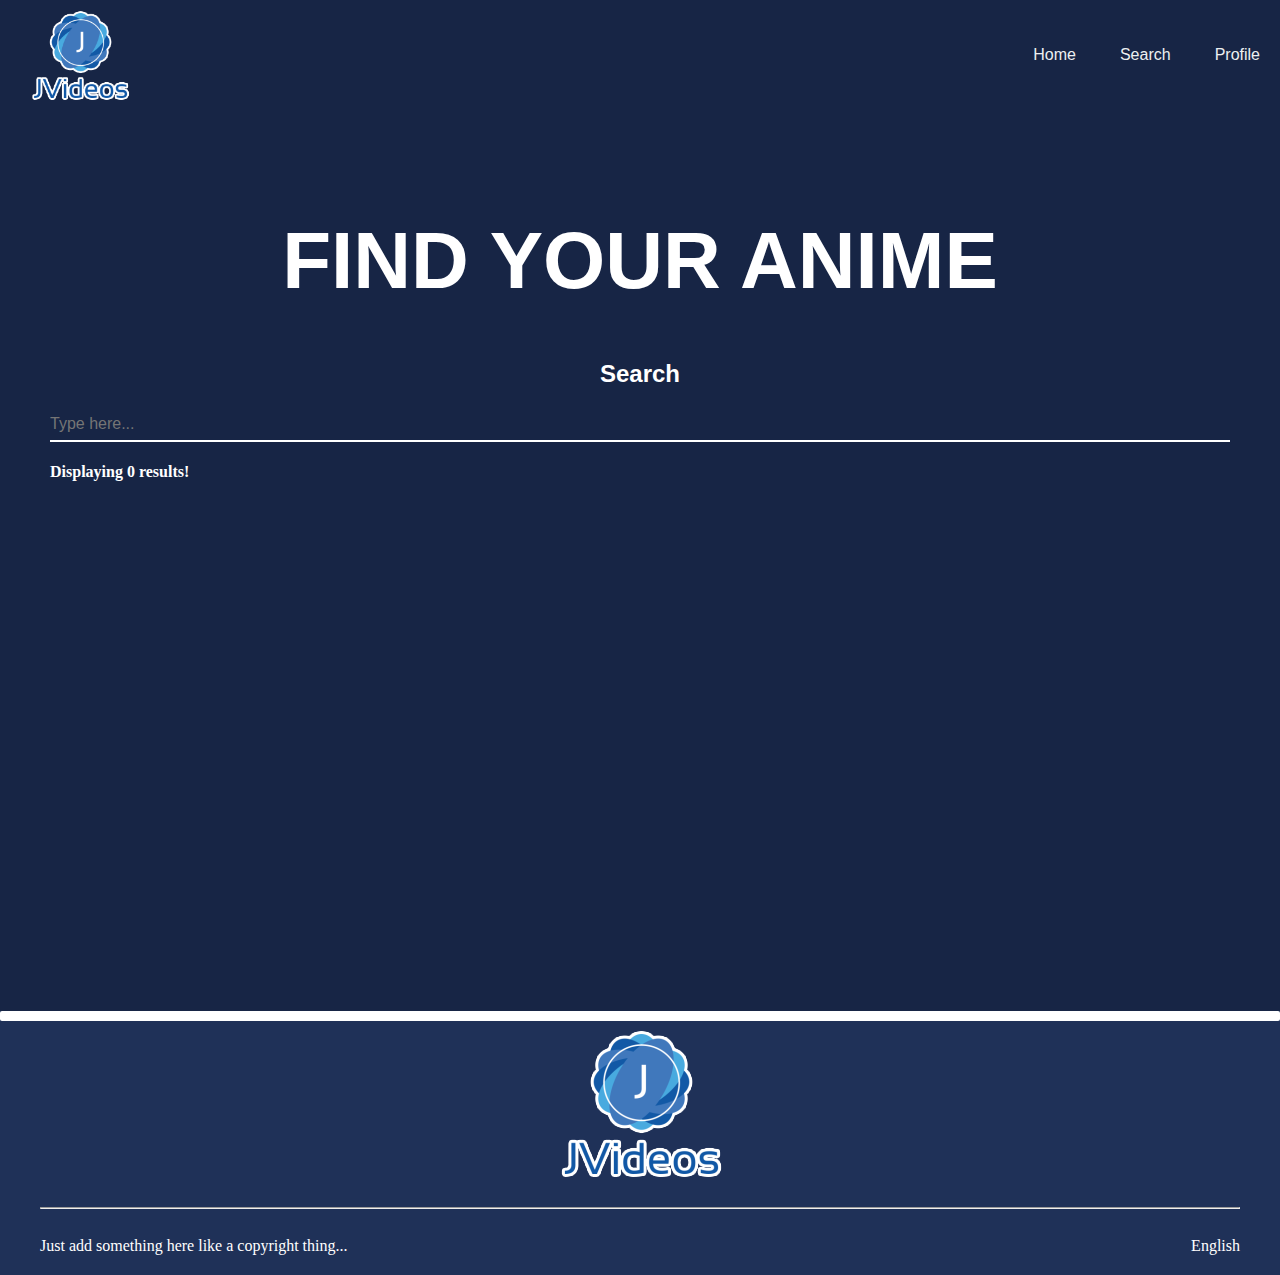
<file: common/search.html>
<html>
    <head>
        <title>Search - JVideos</title>
        <link rel="apple-touch-icon" sizes="57x57" href="../src/apple-icon-57x57.png">
        <link rel="apple-touch-icon" sizes="60x60" href="../src/apple-icon-60x60.png">
        <link rel="apple-touch-icon" sizes="72x72" href="../src/apple-icon-72x72.png">
        <link rel="apple-touch-icon" sizes="76x76" href="../src/apple-icon-76x76.png">
        <link rel="apple-touch-icon" sizes="114x114" href="../src/apple-icon-114x114.png">
        <link rel="apple-touch-icon" sizes="120x120" href="../src/apple-icon-120x120.png">
        <link rel="apple-touch-icon" sizes="144x144" href="../src/apple-icon-144x144.png">
        <link rel="apple-touch-icon" sizes="152x152" href="../src/apple-icon-152x152.png">
        <link rel="apple-touch-icon" sizes="180x180" href="../src/apple-icon-180x180.png">
        <link rel="icon" type="image/png" sizes="192x192"  href=".//src/android-icon-192x192.png">
        <link rel="icon" type="image/png" sizes="32x32" href="../src/favicon-32x32.png">
        <link rel="icon" type="image/png" sizes="96x96" href="../src/favicon-96x96.png">
        <link rel="icon" type="image/png" sizes="16x16" href="../src/favicon-16x16.png">
        <link rel="manifest" href="src/manifest.json">
        <meta name="msapplication-TileImage" content="/ms-icon-144x144.png">
        <meta name="viewport" content="width=device-width, initial-scale=1.0">
        
        
        <link rel="stylesheet" type="text/css" href="../styles/lightslider.css">
        <link rel="stylesheet" type="text/css" href="../styles/styles.css">
    </head>
    <body>
        <header>
            <img src="../src/logo.png" id="top_logo" alt="logo">
            <nav>
                <ul class="menu_items">
                    <li class="item_menu"><a class="menu_link" href="../index.html">Home</a></li>
                    <li class="item_menu"><a class="menu_link" href="common/search.html">Search</a></li>
                    <li class="item_menu"><a class="menu_link" href="../common/login.html">Profile</a></li>
                </ul>
            </nav>
        </header>
        <section class="search_section">
            <div class="search_area">
                <H1 style="color: white">FIND YOUR ANIME</H1>
                <H2 style="color:white; text-align: center">Search</H2>
                <input type="text" class="search_field" placeholder="Type here...">
            </div>
            <div class="search_data">
                <h4 style="color: white;">Displaying 0 results!</h4>
            </div>
            <div class="search_results">
                
            </div>
        </section>
        <section id="contact_section" class="footer secondary_color">
            <hr class="rule big">
            <img src="../src/logo.png" style="margin:auto; width: inherit; display: block; padding-bottom: 20px">
            <hr style="margin-left: 40px; margin-right: 40px">
            <div class="trademark_area">
                <p id="copyright">Just add something here like a copyright thing...</p>
                <p id="copyright">English</p>
            </div>
        </section>
    </body>
</html>
</file>
<file: styles/lightslider.css>
/*! lightslider - v1.1.3 - 2015-04-14
* https://github.com/sachinchoolur/lightslider
* Copyright (c) 2015 Sachin N; Licensed MIT */
/** /!!! core css Should not edit !!!/**/ 

.lSSlideOuter {
    overflow: hidden;
    -webkit-touch-callout: none;
    -webkit-user-select: none;
    -khtml-user-select: none;
    -moz-user-select: none;
    -ms-user-select: none;
    user-select: none
}
.lightSlider:before, .lightSlider:after {
    content: " ";
    display: table;
}
.lightSlider {
    overflow: hidden;
    margin: 0;
}
.lSSlideWrapper {
    max-width: 100%;
    overflow: hidden;
    position: relative;
}
.lSSlideWrapper > .lightSlider:after {
    clear: both;
}
.lSSlideWrapper .lSSlide {
    -webkit-transform: translate(0px, 0px);
    -ms-transform: translate(0px, 0px);
    transform: translate(0px, 0px);
    -webkit-transition: all 1s;
    -webkit-transition-property: -webkit-transform,height;
    -moz-transition-property: -moz-transform,height;
    transition-property: transform,height;
    -webkit-transition-duration: inherit !important;
    transition-duration: inherit !important;
    -webkit-transition-timing-function: inherit !important;
    transition-timing-function: inherit !important;
}
.lSSlideWrapper .lSFade {
    position: relative;
}
.lSSlideWrapper .lSFade > * {
    position: absolute !important;
    top: 0;
    left: 0;
    z-index: 9;
    margin-right: 0;
    width: 100%;
}
.lSSlideWrapper.usingCss .lSFade > * {
    opacity: 0;
    -webkit-transition-delay: 0s;
    transition-delay: 0s;
    -webkit-transition-duration: inherit !important;
    transition-duration: inherit !important;
    -webkit-transition-property: opacity;
    transition-property: opacity;
    -webkit-transition-timing-function: inherit !important;
    transition-timing-function: inherit !important;
}
.lSSlideWrapper .lSFade > *.active {
    z-index: 10;
}
.lSSlideWrapper.usingCss .lSFade > *.active {
    opacity: 1;
}
/** /!!! End of core css Should not edit !!!/**/

/* Pager */
.lSSlideOuter .lSPager.lSpg {
    margin: 10px 0 0;
    padding: 0;
    text-align: center;
}
.lSSlideOuter .lSPager.lSpg > li {
    cursor: pointer;
    display: inline-block;
    padding: 0 5px;
}
.lSSlideOuter .lSPager.lSpg > li a {
    background-color: #ffffff;
    border-radius: 30px;
    display: inline-block;
    height: 8px;
    overflow: hidden;
    text-indent: -999em;
    width: 8px;
    position: relative;
    z-index: 99;
    -webkit-transition: all 0.5s linear 0s;
    transition: all 0.5s linear 0s;
}
.lSSlideOuter .lSPager.lSpg > li:hover a, .lSSlideOuter .lSPager.lSpg > li.active a {
    background-color: #428bca;
}
.lSSlideOuter .media {
    opacity: 0.8;
}
.lSSlideOuter .media.active {
    opacity: 1;
}
/* End of pager */

/** Gallery */
.lSSlideOuter .lSPager.lSGallery {
    list-style: none outside none;
    padding-left: 0;
    margin: 0;
    overflow: hidden;
    transform: translate3d(0px, 0px, 0px);
    -moz-transform: translate3d(0px, 0px, 0px);
    -ms-transform: translate3d(0px, 0px, 0px);
    -webkit-transform: translate3d(0px, 0px, 0px);
    -o-transform: translate3d(0px, 0px, 0px);
    -webkit-transition-property: -webkit-transform;
    -moz-transition-property: -moz-transform;
    -webkit-touch-callout: none;
    -webkit-user-select: none;
    -khtml-user-select: none;
    -moz-user-select: none;
    -ms-user-select: none;
    user-select: none;
}
.lSSlideOuter .lSPager.lSGallery li {
    overflow: hidden;
    -webkit-transition: border-radius 0.12s linear 0s 0.35s linear 0s;
    transition: border-radius 0.12s linear 0s 0.35s linear 0s;
}
.lSSlideOuter .lSPager.lSGallery li.active, .lSSlideOuter .lSPager.lSGallery li:hover {
    border-radius: 5px;
}
.lSSlideOuter .lSPager.lSGallery img {
    display: block;
    height: 100%;
    max-width: 100%;
}
.lSSlideOuter .lSPager.lSGallery:before, .lSSlideOuter .lSPager.lSGallery:after {
    content: " ";
    display: table;
}
.lSSlideOuter .lSPager.lSGallery:after {
    clear: both;
}
/* End of Gallery*/

/* slider actions */
.lSAction > a {
    width: 32px;
    display: block;
    top: 50%;
    height: 32px;
    background-image: url('../img/controls.png');
    cursor: pointer;
    position: absolute;
    z-index: 99;
    margin-top: -16px;
    opacity: 0.5;
    -webkit-transition: opacity 0.35s linear 0s;
    transition: opacity 0.35s linear 0s;
}
.lSAction > a:hover {
    opacity: 1;
}
.lSAction > .lSPrev {
    background-position: 0 0;
    left: 10px;
}
.lSAction > .lSNext {
    background-position: -32px 0;
    right: 10px;
}
.lSAction > a.disabled {
    pointer-events: none;
}
.cS-hidden {
    height: 1px;
    opacity: 0;
    filter: alpha(opacity=0);
    overflow: hidden;
}


/* vertical */
.lSSlideOuter.vertical {
    position: relative;
}
.lSSlideOuter.vertical.noPager {
    padding-right: 0px !important;
}
.lSSlideOuter.vertical .lSGallery {
    position: absolute !important;
    right: 0;
    top: 0;
}
.lSSlideOuter.vertical .lightSlider > * {
    width: 100% !important;
    max-width: none !important;
}

/* vertical controlls */
.lSSlideOuter.vertical .lSAction > a {
    left: 50%;
    margin-left: -14px;
    margin-top: 0;
}
.lSSlideOuter.vertical .lSAction > .lSNext {
    background-position: 31px -31px;
    bottom: 10px;
    top: auto;
}
.lSSlideOuter.vertical .lSAction > .lSPrev {
    background-position: 0 -31px;
    bottom: auto;
    top: 10px;
}
/* vertical */


/* Rtl */
.lSSlideOuter.lSrtl {
    direction: rtl;
}
.lSSlideOuter .lightSlider, .lSSlideOuter .lSPager {
    padding-left: 0;
    list-style: none outside none;
}
.lSSlideOuter.lSrtl .lightSlider, .lSSlideOuter.lSrtl .lSPager {
    padding-right: 0;
}
.lSSlideOuter .lightSlider > *,  .lSSlideOuter .lSGallery li {
    float: left;
}
.lSSlideOuter.lSrtl .lightSlider > *,  .lSSlideOuter.lSrtl .lSGallery li {
    float: right !important;
}
/* Rtl */

@-webkit-keyframes rightEnd {
    0% {
        left: 0;
    }

    50% {
        left: -15px;
    }

    100% {
        left: 0;
    }
}
@keyframes rightEnd {
    0% {
        left: 0;
    }

    50% {
        left: -15px;
    }

    100% {
        left: 0;
    }
}
@-webkit-keyframes topEnd {
    0% {
        top: 0;
    }

    50% {
        top: -15px;
    }

    100% {
        top: 0;
    }
}
@keyframes topEnd {
    0% {
        top: 0;
    }

    50% {
        top: -15px;
    }

    100% {
        top: 0;
    }
}
@-webkit-keyframes leftEnd {
    0% {
        left: 0;
    }

    50% {
        left: 15px;
    }

    100% {
        left: 0;
    }
}
@keyframes leftEnd {
    0% {
        left: 0;
    }

    50% {
        left: 15px;
    }

    100% {
        left: 0;
    }
}
@-webkit-keyframes bottomEnd {
    0% {
        bottom: 0;
    }

    50% {
        bottom: -15px;
    }

    100% {
        bottom: 0;
    }
}
@keyframes bottomEnd {
    0% {
        bottom: 0;
    }

    50% {
        bottom: -15px;
    }

    100% {
        bottom: 0;
    }
}
.lSSlideOuter .rightEnd {
    -webkit-animation: rightEnd 0.3s;
    animation: rightEnd 0.3s;
    position: relative;
}
.lSSlideOuter .leftEnd {
    -webkit-animation: leftEnd 0.3s;
    animation: leftEnd 0.3s;
    position: relative;
}
.lSSlideOuter.vertical .rightEnd {
    -webkit-animation: topEnd 0.3s;
    animation: topEnd 0.3s;
    position: relative;
}
.lSSlideOuter.vertical .leftEnd {
    -webkit-animation: bottomEnd 0.3s;
    animation: bottomEnd 0.3s;
    position: relative;
}
.lSSlideOuter.lSrtl .rightEnd {
    -webkit-animation: leftEnd 0.3s;
    animation: leftEnd 0.3s;
    position: relative;
}
.lSSlideOuter.lSrtl .leftEnd {
    -webkit-animation: rightEnd 0.3s;
    animation: rightEnd 0.3s;
    position: relative;
}
/*/  GRab cursor */
.lightSlider.lsGrab > * {
  cursor: -webkit-grab;
  cursor: -moz-grab;
  cursor: -o-grab;
  cursor: -ms-grab;
  cursor: grab;
}
.lightSlider.lsGrabbing > * {
  cursor: move;
  cursor: -webkit-grabbing;
  cursor: -moz-grabbing;
  cursor: -o-grabbing;
  cursor: -ms-grabbing;
  cursor: grabbing;
}
</file>
<file: styles/styles.css>
@import url('https://fonts.googleapis.com/css?family="Montserrat:500');


body {
    background: #172545;
    margin: 0;
    padding: 0;
    font-family: "Lato";
    box-sizing: border-box;
    overflow-x: hidden;
}

#navbar {
    background-color: #172545; 
    position: fixed; 
    top: -100px; 
    width: 100%; 
    z-index: 1000;
    transition: top 0.3s; 
    display: flex;
    justify-content: space-between;
    align-items: center;
    padding: 30px, 10%;
}

body::-webkit-scrollbar-track
{
	-webkit-box-shadow: inset 0 0 6px rgba(0,0,0,0.3);
	background-color: #172545;
	border-radius: 10px;
}

body::-webkit-scrollbar
{
	width: 5px;
	background-color: #25257b;
}

body::-webkit-scrollbar-thumb
{
	background-color: #2668ff;
}
.secondary_color {
    background: #1f3158;
}

.rule {
    border: 5px solid #ffffff;
    border-radius: 2px;
}

header{
    display: flex;
    justify-content: space-between;
    align-items: center;
    padding: 30px, 10%;
}

#top_logo {
    cursor: pointer;
    width: 140px;
    padding: 10px;
}

.welcome {
    position: relative;
    width: 100%;
    height: 100vh;
    display: flex;
    justify-content: space-between;
    padding: 100px;
    box-sizing: border-box;
    background: linear-gradient(180deg, #464e89, #153e81),url(../src/bgWelcome.png);
    background-blend-mode: screen;
    background-position: center;
    background-clip: border-box;
    background-repeat: no-repeat;
    background-size: cover;
}


li, .menu_link {
    font-family: "Montserrat", sans-serif;
    font-weight: 500;
    font-size: 16px;
    color: #edf0f1;
    text-decoration: none;
}

.menu_items {
    list-style: none;
}

.menu_items li  {
    display: inline-block;
    padding-top: 0px;
    padding-left: 20px;
    padding-right: 20px;
}

.menu_items li a {
    transition: all 0.3s ease 0s;
}

.menu_items li a:hover{
    color: #0088a9;
}



#header  {
    max-width: 700px;
    font-size: 3em;
    color: white;
}

#paragraph  {
    max-width: 700px;
    font-size: 1.2em;
    color: white;
}

.wave {
    position: absolute;
    bottom: 0;
    left: 0;
    
}

.side_img {
    height: 100%;
}

.view_previews {
    display: flex;
}

.card1 {
    position: relative;
    width: 500px;
    height: 400px;
    margin: 20px;
    display: flex;
    justify-content: flex-start ;
    align-items: center;
    border-radius: 20px;
    background: linear-gradient(135deg, #414ee8, #569dff);
    margin: 10px;   
}

.card1 img {
    position: absolute;
    bottom: 0;
    left: 50%;
    transform: translateX(-50%);
    height: 400px;
    transition: 0.5s;
}

.card1:hover img {
    left: 80%;
    height: 400px;
}

.card1 .card_content1 {
    position: relative;
    width:50%;
    left:20%;
    transition: 0.5s;
    padding-left: 20px;
    opacity: 0;
    visibility: hidden;
    
    
}
.card1:hover .card_content1 {
    left: 0%;
    opacity: 1;
    visibility: visible;
    
}

.separator h3 {
    color: white;
    background: #1f3a6d;
    padding: 25px;
    font-size: 2em;
}

section.footer {
    margin: 0px;
    display: block;
}

#copyright {
    padding-left: 40px;
    padding-right: 40px;
    padding-bottom: 20px;
    padding-top: 20px;
    margin: 0px;
    color: #ffffff;
    position: relative;
}

.trademark_area {
    position: relative;
    display: flex;
    justify-content: space-between;
    align-items: center;
}

.card_content1 a:hover {
    color: aqua;
    transition: 0.5s;
}

#imageSet1 {
    list-style: none;
}

#imageSet1 {
    list-style: none;
}

@media only screen and (max-width: 1050px) {
    .welcome {
        display: block;
    }
    
    .side_img {
        visibility: hidden;
    }
}

@media only screen and (max-width: 530px) {
    #paragraph {
        font-size: 1em;
    }
}

.search_section {
    align-items: center;
    width:100%-50px;
    padding: 50px;
    display: block;
}

.search_area {
    margin-right: auto;
    margin-left: auto;
    font-family: sans-serif;
}

.search_section h1 {
    text-align: center;
    font-size: 5em;
}

.search_field {
    font-family: inherit;
    width: 100%;
    border: 0;
    border-bottom: 2px solid white;
    outline: 0;
    font-size: 1em;
    color: white;
    padding: 7px 0;
    background: transparent;
    transition: border-color 0.2s;
}

.search_field:focus {
    border-bottom: 2px solid #2668ff;
}

.search_results {
    height: 50%;
}

.login_form {
    display: flex;
    justify-content: center;
    align-items: center;
    min-height: 100vh;
    background: linear-gradient(180deg, #2952af, #62a9ef), url(../src/login_bg.png);
    background-blend-mode: multiply;
    background-position: center;
    filter: hue-rotate(10deg)
}

.box {
    position: relative;
    padding: 50px;
    width: 360px;
    height: 480px;
    display: flex;
    flex-direction: column;
    justify-content: center;
    align-items: center;
    background: rgba(255,255,255,0.1);
    border-radius: 6px;
    box-shadow: 0 5px 35px rgba(0,0,0,0.2);
}

.box::after {
    content: '';
    position: absolute;
    top: 5px;
    left: 5px;
    right: 5px;
    bottom: 5px;
    border-radius: 5px;
    pointer-events: none;
    background: linear-gradient(to bottom, rgba(255,255,255,0.3) 0%, rgba(255,255,255,0.1) 15%, transparent 50%, transparent 85%, rgba(255,255,255,0.3) 100%);
}

.form h2 {
    color: #fff;
    font-weight: 600;
    letter-spacing: 2px;
    margin-bottom: 30px;
}

.form .inputBox {
    position: relative;
    width: 100%;
    margin-bottom: 20px;
    
}

.form .inputBox input {
    width: 100%;
    outline: none;
    border: 1px solid rgba(255,255,255,0.2);
    background: transparent;
    padding: 8px 10px;
    border-radius: 6px;
    padding-left: 40px;
    color: #ffffff;
    font-size: 16px;
    font-weight: 300;
    box-shadow: inset 0 0 25px rgba(0,0,0,0.2);
}

.form .inputBox input::placeholder {
    color:#ffffff;
}

.form .inputBox input[type="submit"] {
    background: #fff;
    color: #111;
    max-width: 100px;   
    padding: 8px 10px;
    margin-top: 10px;
    box-shadow: none;   
    font-weight: 500;
    letter-spacing: 1px;
    cursor: pointer;
    
    
}

.form .inputBox img {
    position: absolute;
    top: 2px;
    left: 10px;
    transform: scale(0.7);
    filter: invert(1)
}

.remember {
    color: #fff;
}

.linkToForget {
    text-decoration: none;
    color: #fff;
}

.linkToForget:hover {
    color:aqua;
}

.headState {
    position: relative;
    display: flex;
    justify-content: space-between;
    width: 90%%;
    margin: 20px;
    align-items: center;
}

h1#username {
    color: #fff;
    max-width: 300px;
    margin:0;
}

.nameState p {
    color: #fff;
    max-width: 300px;
    margin:0;
}

.grid_container {
    display: grid;
    grid-template-columns: auto auto auto auto;
    margin: 0;
    padding: 10px;
    grid-gap: 50px;
    width: 93%;
    grid-row-gap: 10px;
}

.grid_item {
    background-color: #233869;
    margin-left: 20px;
    margin-right: 20px;
    padding: 20px;
    text-align: center;
    width: 100%;
    justify-content: center;
    align-content: center;
    color: #ffffff;
    min-width: 200px;
}

.grid_item h1 {
    font-size: 40px;
}

.card_content1 a {
    text-decoration: none;
    color: #ffffff;
}

.container_info {
    color: #fff;
    margin-left: 20px;
    display: flex;
    justify-content: space-between;
    align-content: center;
}

.container_info_desc p {
    color: #97a7c0;
}

.container_info_desc#anime_title {
    font-size: 2em;
}

.container_info_desc {
    max-width: 700px;
}

.genre {
    background-color: #348fff;
    padding: 5px;
    margin: 2px;
    border-radius: 4px;
}

.rates {
    display: flex;
    justify-content: center;
    padding: 10px;
    align-content: center;
}

.rating, .watched {
    background: #233869;
    align-content: center;
    text-align: center;
    margin: 20px;
    min-width: 200px;
}

.rating h1, .watched h1 {
    color: #2b43f5;
}

.gotoVid {
    width: 100%;
    background: #1628fd;
    border: none;
    color: #ffffff;
}

.side_img_info {
    height: 100vh;
}
</file>
